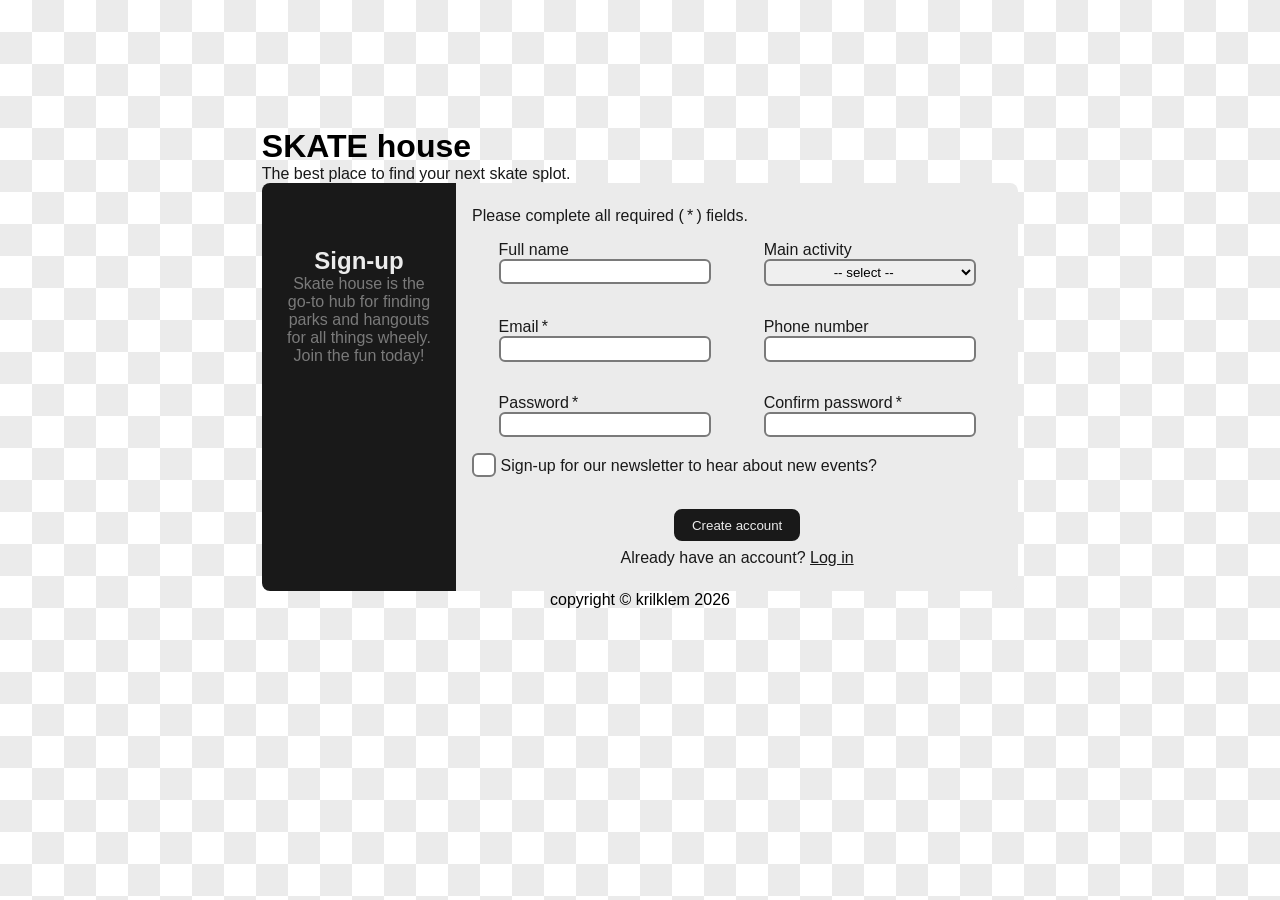
<file: index.html>
<!DOCTYPE html>
<html lang="en">
    <head>
        <meta charset="UTF-8">
        <meta name="viewport" content="width=device-width, initial-scale=1.0">
        <link rel="stylesheet" href="./style.css">
        <title>Skate House - Sign-up</title>
    </head>

    <body>
        <div class="container">
            <header>
                <h1>SKATE house</h1>
                <p>The best place to find your next skate splot.</p>
            </header>

            <div class="container">
                <div id="info-banner">
                    <h2>Sign-up</h2>
                    <p>Skate house is the go-to hub for finding parks and hangouts 
                        for all things wheely. Join the fun today!
                    </p>
                </div>

                <form method="for">
                    <p>Please complete all required (<span class="mark-required"></span>) fields.</p>
                    
                    <div class="container">
                        <div class="form-entry">
                            <label for="full-name">Full name</label>
                            <input id="full-name" name="full-name" type="text">
                        </div>

                        <!-- <div class="form-entry">
                            <label for="first-name">First name</label>
                            <input id="first-name" name="first-name" type="text">
                        </div>

                        <div class="form-entry">
                            <label for="last-name">Last name</label>
                            <input id="last-name" name="last-name" type="text">
                        </div> -->

                        <div class="form-entry">
                            <label for="skate-type">Main activity</label>
                            <select id="skate-type" name="skate-type">
                                <option value="" selected>-- select --</option>
                                <option value="skateboard">Skateboard</option>
                                <option value="inline">Inline skates</option>
                                <option value="roller">Roller skates</option>
                                <option value="scooter">Scooter</option>
                                <option value="BMX">BMX</option>
                                <option value="other">Other/Just here to socialise</option>
                            </select>
                        </div>

                        <div class="form-entry">
                            <label for="email">Email</label>
                            <input id="email" name="email" type="email" required>
                            <!-- <p class="error-message" hidden>! Invalid email address</p> -->
                        </div>

                        <div class="form-entry">
                            <label for="phone-number">Phone number</label>
                            <input id="phone-number" name="phone" type="tel">
                        </div>

                        <div class="form-entry">
                            <label for="password">Password</label>
                            <input id="password" name="password" type="password" required>
                            <!-- <p class="error-message" hidden>! Invalid password</p> -->
                        </div>

                        <div class="form-entry">
                            <label for="confirm-password">Confirm password</label>
                            <input id="confirm-password" name="confirm-password" type="password" required>
                            <!-- <p class="error-message" hidden>! Invalid password</p> -->
                        </div>
                    </div>

                    <div class="form-entry">
                        <label for="newsletter"></label>
                        <input id="newsletter" name="newsletter" type="checkbox" value="sign-up">
                        <span>Sign-up for our newsletter to hear about new events?</span>
                    </div>

                    <div class="form-entry">
                        <button type="submit">Create account</button>
                        <p>Already have an account? <a href="./404.html">Log in</a></p>
                    </div>
                </form>
            </div>
        </div>

        <p>copyright &copy; krilklem 2026</p>
    </body>
</html>
</file>
<file: style.css>
:root {
    --turquoise: #40E0D0;
    --yellow: #FFDB58;
    --pink: #E0B0FF;
    --purple: #8C68C4;
    --light-purple: #A589D1;

    /* --a: #826ed3;
    --b: #fff8ec;
    --c: #151221;
    --d: #ffc0eb;
    --e: #2d82b7;

    --hero-text: var(--a);
    --banner-background: var(--a);
    --banner-text: var(--b);
    --banner-header: var(--d);
    --form-background: var(--b);
    --form-text: var(--c);
    --submit-text: var(--b);
    --submit-background: var(--a);
    --star: var(--a); */

    --rounding-radius: 8px;

    --light: #ebebeb;
    --dark: #191919;
    --mid: #7a7a7a;

    --hero-text: var(--dark);
    --banner-background: var(--dark);
    --banner-text: var(--mid);
    --banner-header: var(--light);
    --form-background: var(--light);
    --form-text: var(--dark);
    --submit-text: var(--light);
    --submit-background: var(--dark);
    --star: var(--dark);
}

html {
    box-sizing: border-box;
    font-family: 'Gill Sans', 'Trebuchet MS', sans-serif;
}

*, *::before, *::after {
    box-sizing: inherit;
}

* {
    margin: 0;
    padding: 0;
}

body {
    height: 100vh;
    display: flex;
    flex-direction: column;
    align-items: center;
    background-image: repeating-conic-gradient(var(--light) 0% 25%, white 0% 50%);
    background-size: 4rem 4rem;
} 

body > .container {
    margin-top: clamp(2rem, 20%, 8rem);
    width: clamp(45ch, 60%, 85ch);
}

header > p {
    color: var(--hero-text);
}

.container > .container {
    display: flex;
    flex-direction: row;
    flex-wrap: wrap;
}

form > .container {
    display: flex;
    flex-direction: row;
    flex-wrap: wrap;
    flex-grow: 1;
}

form > .container > .form-entry{
    width: 50%;
    margin: 1rem 0 1rem 0;
}

form > .container > .form-entry > * {
    width: 80%;
    display: block;
    margin-left: 10%;
}

#info-banner {
    flex-basis: clamp(0px, 50%, 20ch);
    text-align: center;
    color: var(--banner-text);
    background-color: var(--banner-background);
    min-width: 0px;
    flex-shrink: 5;
    flex-grow: 1;
    padding: 4rem 1.3rem;
    border-radius: var(--rounding-radius) 0 0 var(--rounding-radius);
}

#info-banner > h2 {
    color: var(--banner-header);
}

form {
    flex-basis: 70%;
    flex-grow: 2;
    padding: 1.5rem 1rem;
    color: var(--form-text);
    background-color: var(--form-background);
    border-radius: 0 var(--rounding-radius) var(--rounding-radius) 0;
}

label:has(+ input:required)::after, .mark-required::after {
    content: "*";
    color: var(--star);
    margin: 0 0.2rem;
}

form button {
    color: var(--submit-text);
    background-color: var(--submit-background);
}

a {
    color: var(--submit-background);
}

option {
    text-align: center;
}

.form-entry input, select {
    padding: 0.2rem;
    border: 2px solid var(--mid);
    border-radius: 6px;
}

button {
    padding: 0.4rem 1rem;
    border: 2px solid var(--dark);
    border-radius: 8px;
    margin: 2rem 0 0.5rem;
}

button:hover {
    background-color: var(--mid);
}

button:active {
    background-color: var(--dark);
}

.form-entry:has(button) {
    text-align: center;
}

input[type="checkbox"] {
    appearance: none;
    position: relative;
    width: 1.5rem;
    height: 1.5rem;
    background-color: white;
    vertical-align: -0.4rem;
}

input[type="checkbox"]::before {
    content: "X";
    position: absolute;
    font-size: 1rem;
    left: 0.3rem;
    top: 0.1rem;
    color: var(--light);
    visibility: hidden;
}

input[type="checkbox"]:checked {
    background: var(--mid);
}

input[type="checkbox"]:checked::before {
    visibility: visible;
}
</file>
